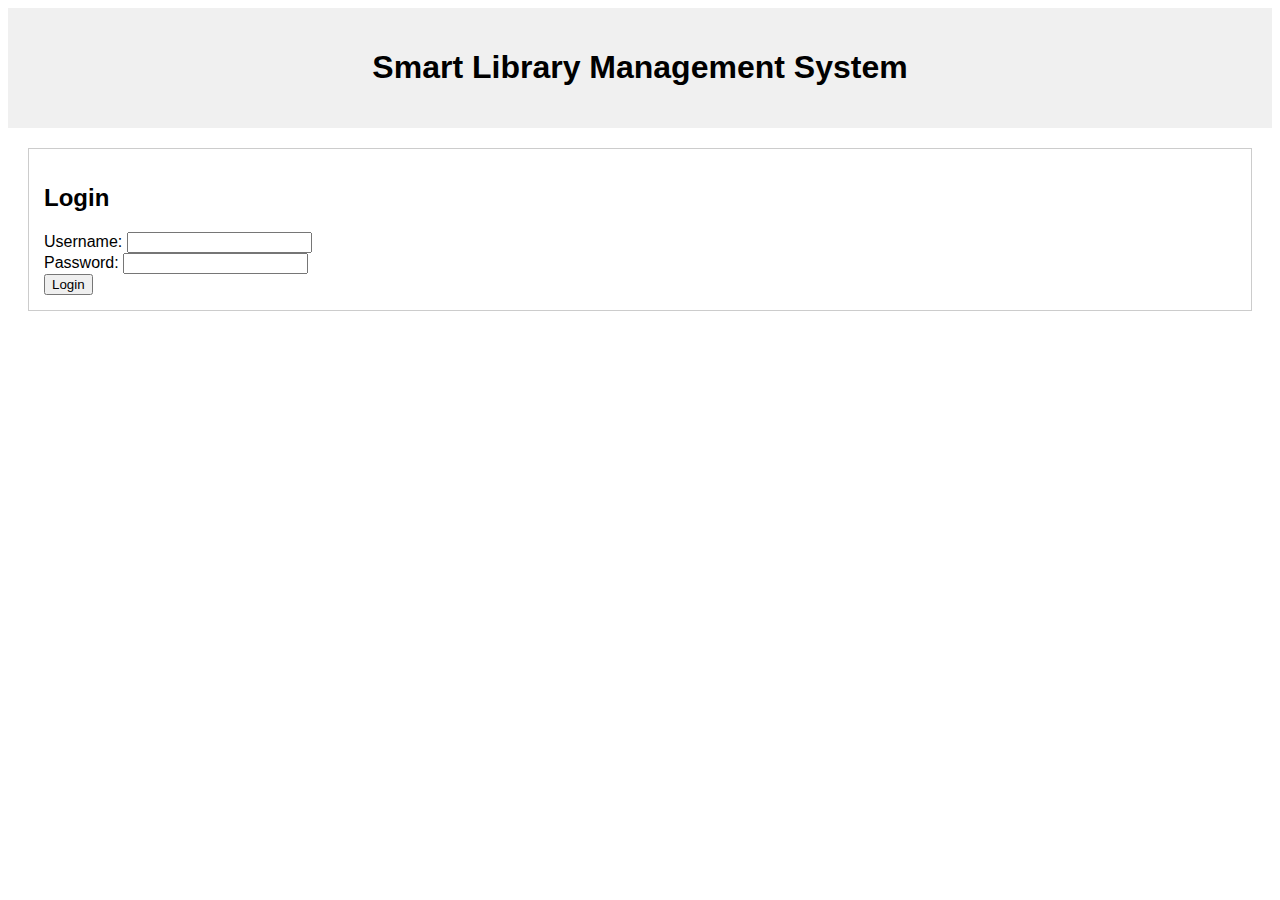
<file: src/index.html>
<!DOCTYPE html>
<html lang="en">
  <head>
    <meta charset="UTF-8" />
    <meta name="viewport" content="width=device-width, initial-scale=1.0">
    <title>Smart Library Management System</title>
    <style>
      body { font-family: sans-serif; }
      header { background-color: #f0f0f0; padding: 20px; text-align: center; }
      nav { margin-top: 10px; }
      nav a { margin: 0 10px; text-decoration: none; }
      .container { margin: 20px; }
      .section { margin-bottom: 20px; padding: 15px; border: 1px solid #ccc; }
      .hidden { display: none; }
      .animated { transition: opacity 0.5s ease-in-out; }
      .fade-in { opacity: 1; }
      .fade-out { opacity: 0; }
      .dashboard {
        border: 1px solid #ddd;
        padding: 20px;
        margin-top: 20px;
        border-radius: 8px;
        background-color: #f9f9f9;
      }
      .dashboard h2 {
        color: #333;
        border-bottom: 1px solid #eee;
        padding-bottom: 10px;
        margin-bottom: 15px;
      }
    </style>
  </head>

  <body>
    <header>
      <h1>Smart Library Management System</h1>
    </header>

    <div class="container">
      <div id="login-panel" class="section animated fade-in">
        <h2>Login</h2>
        <form id="login-form">
          <div>
            <label for="username">Username:</label>
            <input type="text" id="username" name="username" required>
          </div>
          <div>
            <label for="password">Password:</label>
            <input type="password" id="password" name="password" required>
          </div>
          <button type="submit">Login</button>
        </form>
      </div>

      <div id="user-dashboard" class="dashboard hidden animated fade-out">
        <h2>User Dashboard</h2>
        <p>Welcome, <span id="user-name">User</span>!</p>
        <div id="user-status-info">
          <h3>Your Borrowing Status</h3>
          <p>Placeholder for displaying borrowed books and due dates.</p>
        </div>
        <div id="book-recommendations">
          <h3>Recommended Books</h3>
          <p>Placeholder for AI-driven book recommendations.</p>
        </div>
      </div>

      <div id="admin-dashboard" class="dashboard hidden animated fade-out">
        <h2>Admin Dashboard</h2>
        <h3>Library Overview</h3>
        <p>Total Books: <span id="total-books">0</span></p>
        <p>Books Borrowed: <span id="books-borrowed">0</span></p>
        <p>Books Available: <span id="books-available">0</span></p>
        <h3>Book Management</h3>
        <p>Placeholder for adding, deleting, and editing books.</p>
        <h3>User Management</h3>
        <p>Placeholder for managing user accounts.</p>
      </div>

      <div id="staff-dashboard" class="dashboard hidden animated fade-out">
        <h2>Staff Dashboard</h2>
        <h3>Staff Attendance</h3>
        <p>Placeholder for staff attendance tracking.</p>
        <h3>Book Operations</h3>
        <p>Placeholder for borrowing and returning books.</p>
        <h3>Book Return Monitoring</h3>
        <p>Placeholder for monitoring books nearing their return date.</p>
      </div>
    </div>

    <script>
      // JavaScript will be added here for dynamic content and interactions
      // and handling the switching between login and dashboard views
    </script>
    </div>
  </body>
</html>
</file>
